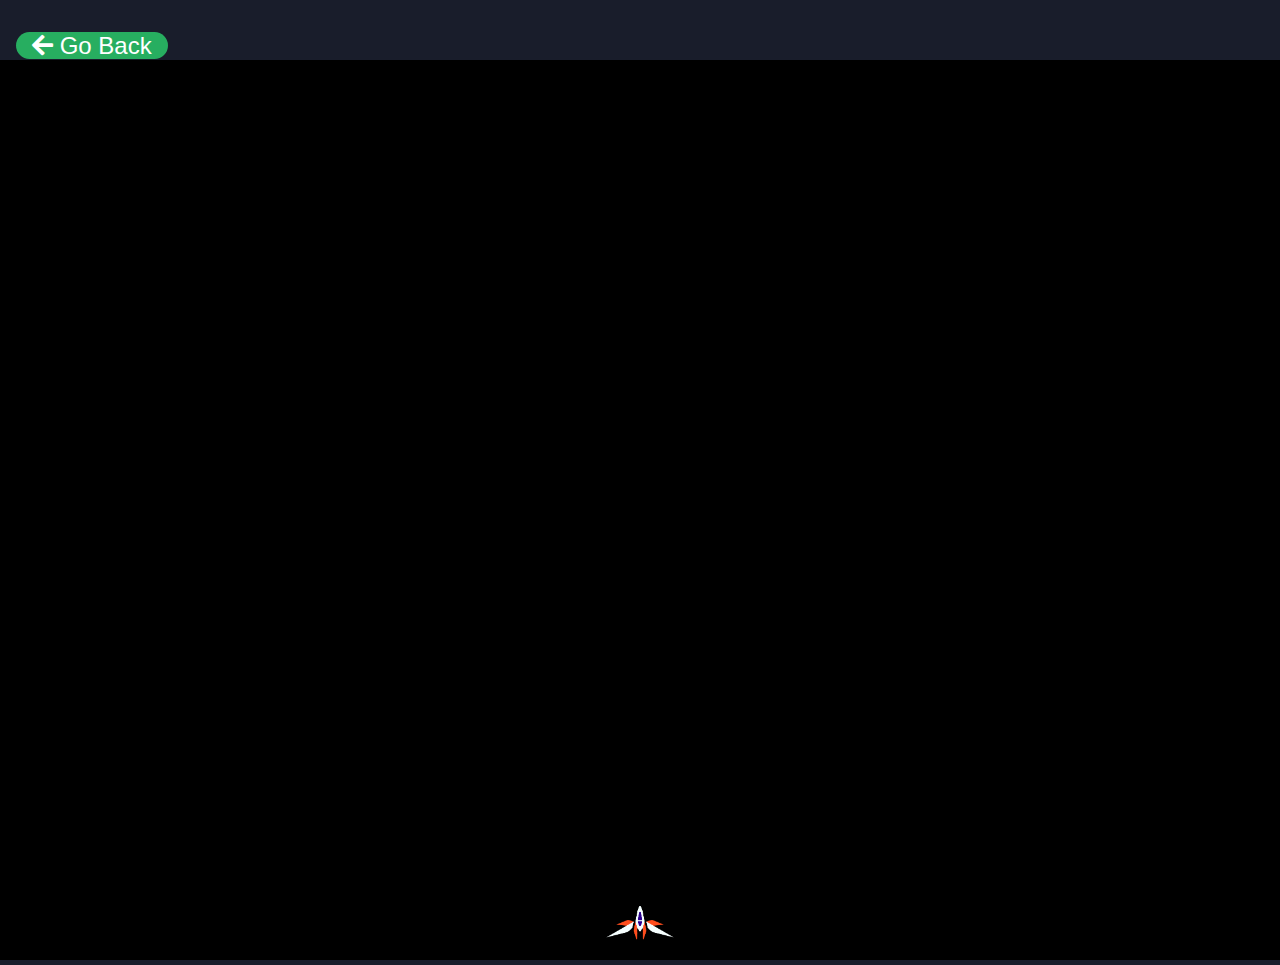
<file: Project2/project2.html>
<!DOCTYPE html>
<html lang="en">
<head>
    <meta charset="UTF-8">
    <meta http-equiv="X-UA-Compatible" content="IE=edge">
    <meta name="viewport" content="width=device-width, initial-scale=1.0">
    <title>Document</title>
    <link rel="stylesheet" href="project.css">
    <link rel="stylesheet" href="https://cdnjs.cloudflare.com/ajax/libs/font-awesome/5.15.4/css/all.min.css" integrity="sha512-1ycn6IcaQQ40/MKBW2W4Rhis/DbILU74C1vSrLJxCq57o941Ym01SwNsOMqvEBFlcgUa6xLiPY/NS5R+E6ztJQ==" crossorigin="anonymous" referrerpolicy="no-referrer" />

</head>
<body>
    <div class="icon">
        <a class="go-back" href="../master.html"> <i class="fa fa-arrow-left"></i> Go Back</a>
    </div>


    <canvas>

    </canvas>

    <script src="project.js"></script>

</body>
</html>
</file>
<file: Project2/project.css>
* {
  margin: 0;
  padding: 0;
  box-sizing: border-box;
  list-style: none;
  font-family: Verdana, Geneva, Tahoma, sans-serif;
}

:root {
  --color-primary: #191d2b;
  --color-secondary: #27AE60;
  --color-white: #FFFFFF;
  --color-black: #000;
  --color-grey0: #f8f8f8;
  --color-grey-1: #dbe1e8;
  --color-grey-2: #b2becd;
  --color-grey-3: #6c7983;
  --color-grey-4: #454e56;
  --color-grey-5: #2a2e35;
  --color-grey-6: #12181b;
  --br-sm-2: 14px;
  --box-shadow-1: 0 3px 15px rgba(0, 0, 0, .3);
  --polygon-shape: 0 0, 46% 0, 79% 100%, 0% 100%;
}

body {
  background-color: var(--color-primary);
  font: "Poppins", sans-serif;
  font-size: 1.1rem;
  color: var(--color-white);
  transition: all 0.4 ease-in-out;
}

.icon {
  margin-top: 2rem;
  margin-left: 1rem;
}

.go-back {
  font-size: 1.5rem;
  border-radius: 15px;
  padding: 0 1rem;
  text-decoration: none;
  font-family: Verdana, Geneva, Tahoma, sans-serif;
  background-color: var(--color-secondary);
  color: var(--color-white);
}

.canvas {
  width: 100%;
  height: 100%;
}/*# sourceMappingURL=project.css.map */
</file>
